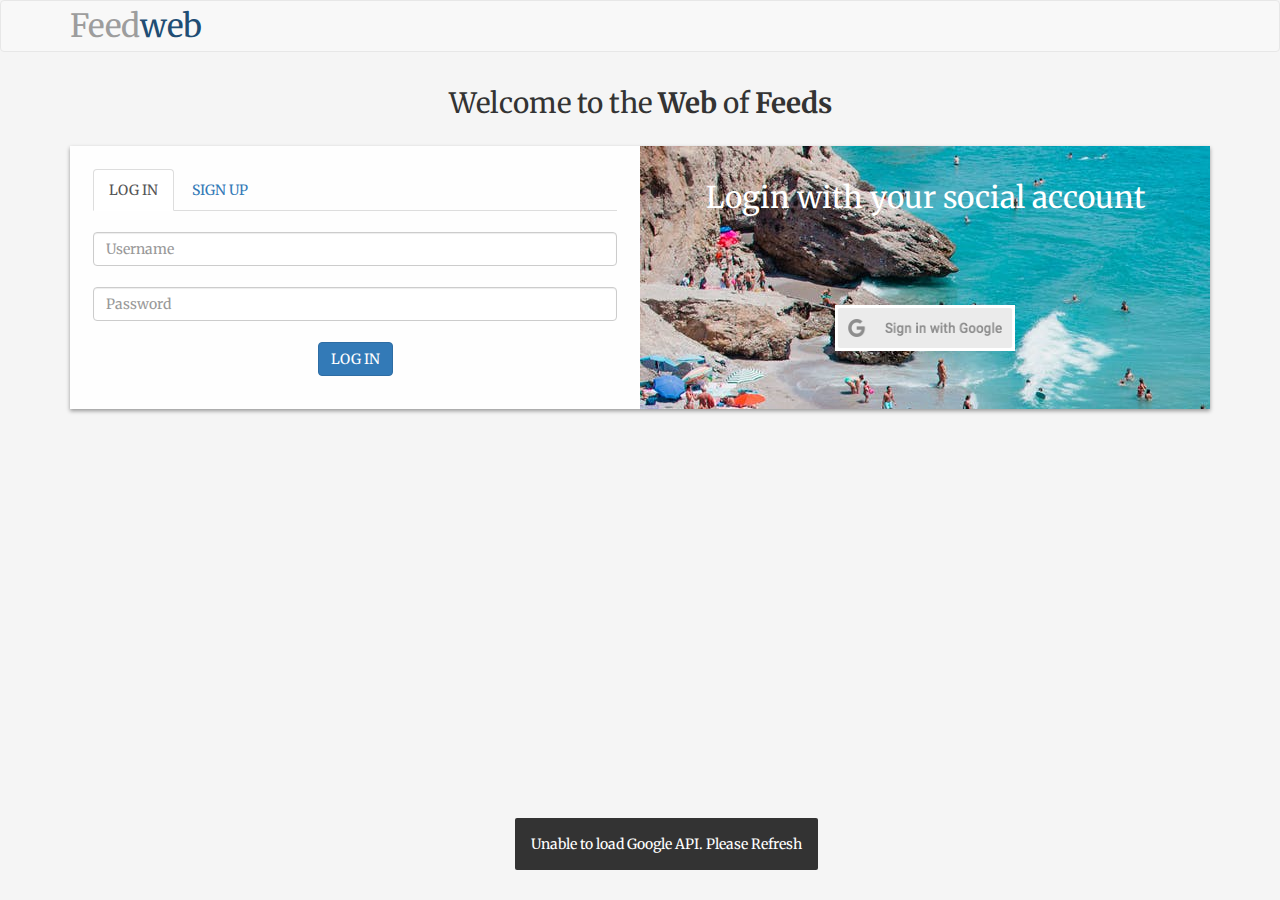
<file: index.html>
<!DOCTYPE html>
<html lang="en">
<head>
    <meta charset="UTF-8">
    <meta name="google-signin-client_id" content="878490171690-dbc9jpvj9hh08udv79ae9cl7j2o6dhjs.apps.googleusercontent.com">
    <title>Feedweb</title>

    <!-- bootstrap stylesheets -->
    <link rel="stylesheet" type="text/css" href="bootstrap/css/bootstrap.min.css">
    <link rel="stylesheet" type="text/css" href="bootstrap/css/footer.css">
    <link rel="stylesheet" type="text/css" href="bootstrap/css/awesome-bootstrap-checkbox.css">
    <link rel="stylesheet" type="text/css" href="bootstrap/css/font-awesome.css">

    <!--<link rel="stylesheet" href="https://www.w3schools.com/w3css/4/w3.css">-->


    <link href="https://fonts.googleapis.com/css?family=Ubuntu" rel="stylesheet">
    <link href="https://fonts.googleapis.com/css?family=Merriweather" rel="stylesheet">



    <!-- css -->
    <link href="main.css" rel="stylesheet">
    <script src="https://apis.google.com/js/platform.js" async defer></script>

</head>

<body ng-app="myApp" style="background-color: whitesmoke;">

    <!-- navbar -->
    <nav class="navbar navbar-default">
        <div class="container">
            <div class="navbar-header">
                <a class="navbar-brand" href="#" style="font-size: 32px">
                    <span style="color: #9d9d9d">Feed</span><span style="color: #204d74">web</span>
                </a>
            </div>
        </div>
    </nav>

    <!-- main container -->
    <div>
        <div class="container container2" ui-view>
        </div>
    </div>

    <!--snackbar-->
    <div id="snackbar"></div>

    <!-- External Libraries -->
    <script src="bootstrap/js/jq.js"></script>
    <script src="angular/libraries/angular.min.js"></script>
    <script src="angular/libraries/ui-router.js"></script>
    <script src="angular/libraries/aes.js"></script>
    <script type="text/javascript" src="https://code.jquery.com/jquery-3.2.1.min.js"></script>
    <script src="bootstrap/js/bootstrap.min.js"></script>

    <!-- javascript -->
    <script src="angular/main.js"></script>

    <!--services-->
    <script src="angular/services/authStorageAccess.js"></script>

    <!-- angular controllers -->
    <script src="angular/controllers/homeController.js"></script>
    <script src="angular/controllers/feedsController.js"></script>
    <script src="angular/controllers/feedController.js"></script>
    <script src="angular/controllers/newFeedController.js"></script>

</body>
</html>
</file>
<file: bootstrap/css/footer.css>
/* Sticky footer styles
-------------------------------------------------- */
html {
  position: relative;
  min-height: 100%;
}
body {
  /* Margin bottom by footer height */
  margin-bottom: 60px;
}
.footer {
  position: absolute;
  bottom: 0;
  width: 100%;
  /* Set the fixed height of the footer here */
  height: 60px;
  background-color: #f5f5f5;
}


/* Custom page CSS
-------------------------------------------------- */
/* Not required for template or sticky footer method. */

body > .container {
  padding: 60px 15px 0;
}
.container .text-muted {
  margin: 20px 0;
}

.footer > .container {
  padding-right: 15px;
  padding-left: 15px;
}

code {
  font-size: 80%;
}
</file>
<file: main.css>
body{

    /*font-family: 'Ubuntu', sans-serif;*/
    font-family: 'Merriweather', serif;

    overflow-x: hidden;
}

/* navbar*/
.navbar-brand{
    color: rgba(255,255,255,0.75);
    font-size: x-large;
    display: flex
}




/* main container view */
.container2 {
    display: flex !important;
    flex-direction: column;
    justify-content: center !important;
    align-items: center !important;
}





/* App description*/
#description{
    font-size: 28px;
    margin: 1% 0 2% 0;
    width: 100%;
}




/* Authentication */
.auth {
    display: flex;
    box-shadow: 0 2px 4px rgba(10, 10, 10, 0.4);
    background: #fefefe;
    border-radius: 0;
    overflow: hidden;
}
    /* navigation */
.nav-auth {
    width: 50%;
    padding: 2%;
}
#logIn,#signUp:hover{
    cursor: pointer;
}

.nav {
    margin-bottom: 2%;
}
    /* input fields */
.form-group {
    margin: 4% 0 2% 0;
}
    /* social media account login */
.social {
    width: 50%;
    display: flex;
    justify-content: center;
    align-items: center;
    flex-direction: column;
    background-image: url("images/social.jpeg");
}
    /* google button */
#gSignInBtn {
    margin: 10%;
    width: 180px;
    height: 46px;
    cursor: pointer;
}


#topDiv{
    display: flex;
    justify-content: space-between;
}


/* Side Navigation */
.sidenav{
    height: 100%;
    width: 0;
    position: fixed;
    z-index: 1;
    top: 0;
    left: 0;
    background-color: #111;
    overflow-x: hidden;
    transition: 0.5s;
    padding-top: 60px;
}
    /* sidenav links */
.sidenav a {
    padding: 8px 8px 8px 32px;
    text-decoration: none;
    font-size: 25px;
    color: #818181;
    display: block;
    cursor: pointer;
    transition: 0.3s;
}
.sidenav a:hover, .offcanvas a:focus{
    color: #f1f1f1;
}
    /* side nav close button */
.sidenav .closebtn {
    position: absolute;
    top: 0;
    right: 25px;
    font-size: 36px;
    margin-left: 50px;
}
    /* content area */
#main {
    transition: margin-left .5s;
    width: 100%;
}
    /* sidenav open */
#open {
    transition: opacity .4s;
}

/* responsive */
@media screen and (max-height: 450px) {
    .sidenav {
        padding-top: 15px;
    }

    .sidenav a {
        font-size: 18px;
    }
}





/* profile */
.profileImg, #mainUserInfo{
    padding: 3%;
    margin: 3%;
    transition: color .3s ease-out;
}
    /* sub user info */
.caret {
    transition: transform .3s ease-out;
}
.rotate {
    -ms-transform: rotate(180deg);
    -webkit-transform: rotate(180deg);
    transform: rotate(180deg);
}
.reset{
    -ms-transform: unset;
    -webkit-transform: unset;
    transform: unset;
}






/* Feeds */
.feed, .mFeed {
    display: flex;
    background-color: white;
    box-shadow: 0 4px 8px 0 rgba(0,0,0,0.2);
    transition: 0.3s;
}


.feed:hover {
    box-shadow: 0 8px 16px 0 rgba(0,0,0,0.2);
}

.feedDetails {
    width: 100%;
}

.title {
    font-weight: bold;
    font-size: larger;
    padding: 1.5% 1% 1% 1%;
}

.titleFeed {
    font-weight: bold;
    font-size: x-large;
    padding: 2% 1% 1% 2%;
}

.tagChips {
    display: flex;
    margin-left: 1.5%;
}

.tag {
    display: flex;
    font-size: smaller;
    background-color: #02b3e4;
    border-radius: 2px;
    margin: 5px 5px 10px 5px;
    padding: 5px;
    color: white;
    word-wrap: break-word;
}

.tag2 {
    display: flex;
    font-size: smaller;
    background-color: #02b3e4;
    padding: 5px;
    color: white;
}

.author {
    font-weight: lighter;
    font-size: small;
    color: darkgray;
    padding: .5% 1% .5% 1%;
}

.hr {
    width: 100%;
    height: 1px;
    background-color: #e5e5e5;
}

.content {
    padding: .5% 1% 1% 2%;
    font-size: medium;
    white-space: pre-wrap
}

.upvote {
    border: solid 2px dodgerblue;
    border-radius: 4px;
    display: flex;
    margin: 8px 16px 8px 2%;
}

.upvoteCount {
    background-color: dodgerblue;
    text-align: center;
    color: white;
    padding: 8px 12px 8px 12px;
}

.upvoteBtn {
    text-align: center;
    padding: 8px 20px 8px 20px;
    cursor: pointer;
    -webkit-user-select: none;
    -moz-user-select: none;
    -ms-user-select: none;
    transition: background-color .2s ease-out;
}

.makeComment {
    display: flex;
}

.commentText {
    padding: 1% 2% 1% 0;
    width: 90%;
}

.comments{
    transition: all .3s ease-out;
}


/* snackbar */
#snackbar {
    visibility: hidden;
    min-width: 250px;
    margin-left: -125px;
    background-color: #333;
    color: #fff;
    text-align: center;
    border-radius: 2px;
    padding: 16px;
    position: fixed;
    z-index: 1;
    left: 50%;
    bottom: 30px;
}

#snackbar.show {
    visibility: visible;

    -webkit-animation: fadein 0.5s, fadeout 0.5s 2.5s;
    animation: fadein 0.5s, fadeout 0.5s 2.5s;
}

@-webkit-keyframes fadein {
    from {bottom: 0; opacity: 0;}
    to {bottom: 30px; opacity: 1;}
}

@keyframes fadein {
    from {bottom: 0; opacity: 0;}
    to {bottom: 30px; opacity: 1;}
}

@-webkit-keyframes fadeout {
    from {bottom: 30px; opacity: 1;}
    to {bottom: 0; opacity: 0;}
}

@keyframes fadeout {
    from {bottom: 30px; opacity: 1;}
    to {bottom: 0; opacity: 0;}
}
</file>
